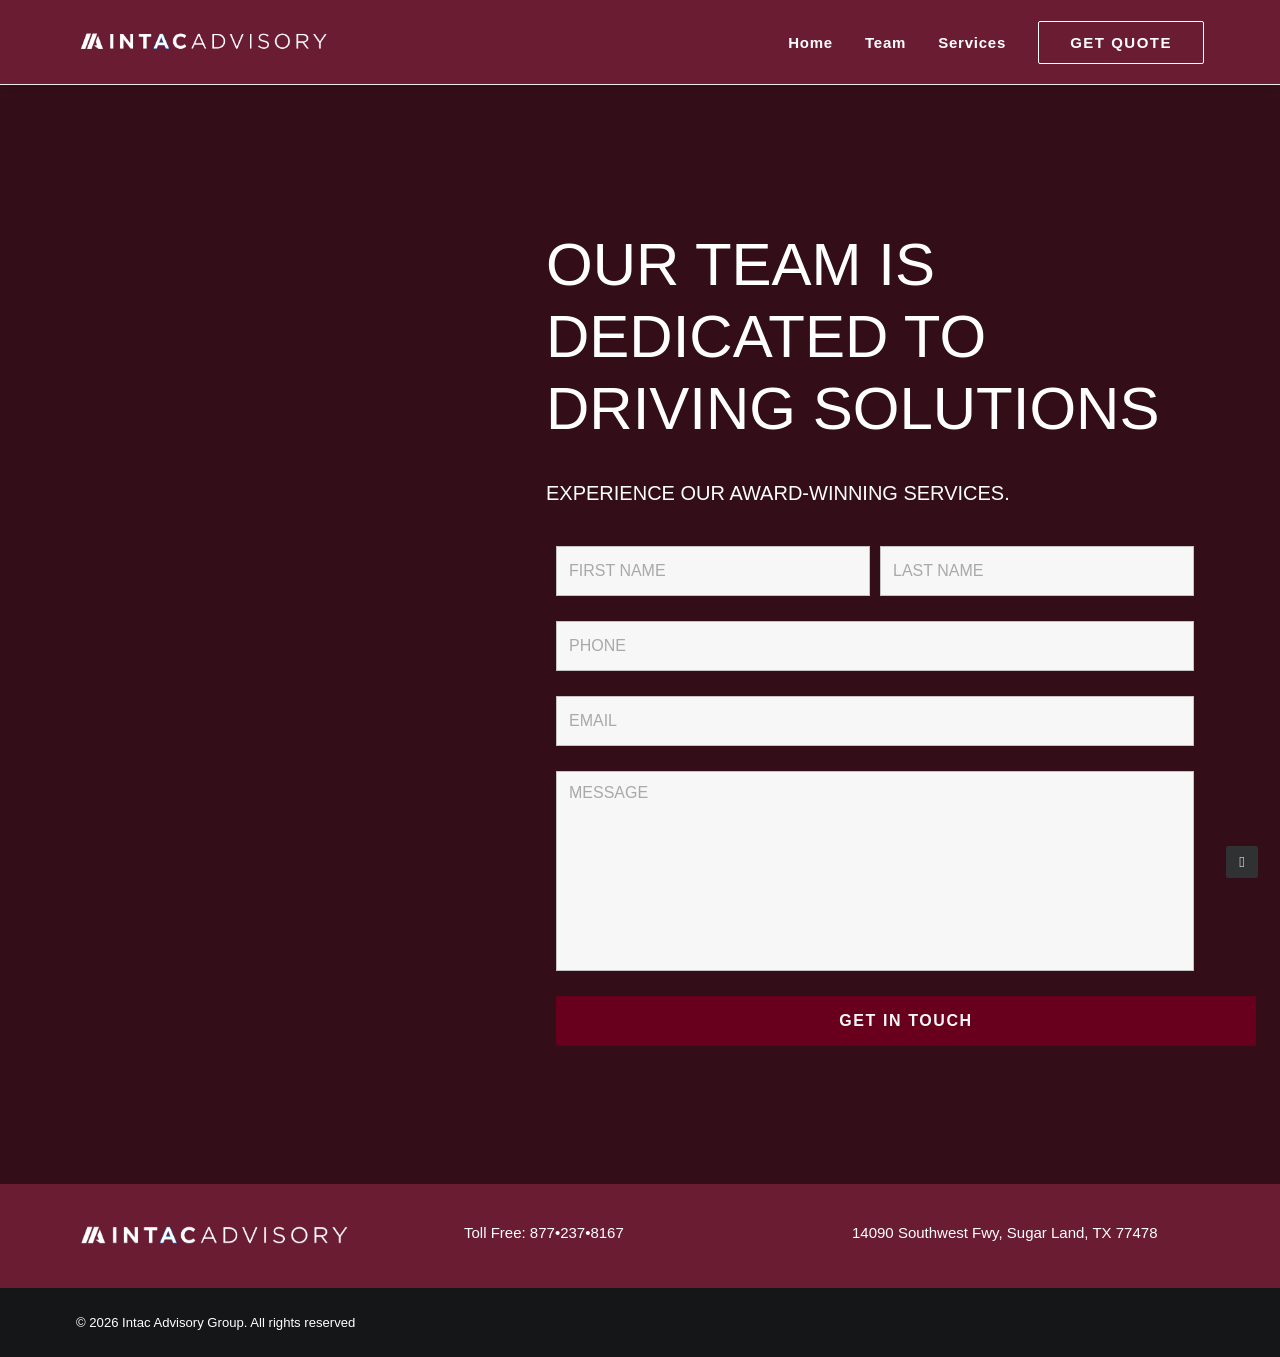
<file: contact.html>
<!doctype html><html lang="en"><head><meta charset="utf-8">
<title>Contact – Intac Advisory Group</title>
<meta name="robots" content="noindex">
<meta http-equiv="refresh" content="0; url=get-quote.html">
<link rel="canonical" href="get-quote.html">
<style>html,body{margin:0;height:100%;background:#641928;color:#fff;font-family:Raleway,Arial,sans-serif;
display:flex;align-items:center;justify-content:center;text-align:center}
a{color:#fff;font-weight:600}</style>
<script>location.replace("get-quote.html");</script></head>
<body><div><p style="letter-spacing:2px;font-size:13px">INTAC ADVISORY</p>
<p>Redirecting… if nothing happens, <a href="get-quote.html">continue here</a>.</p></div>
<script id="trg-bgfix">
document.addEventListener('DOMContentLoaded',function(){
  document.querySelectorAll('*').forEach(function(el){
    var bg=getComputedStyle(el).backgroundImage;
    if(!bg||bg==='none'||bg.indexOf('assets/')<0) return;
    var m=bg.match(/url\(["']?([^"')]+)["']?\)/);
    if(!m) return;
    var probe=new Image();
    probe.onerror=function(){ el.style.backgroundColor='#641928'; el.style.backgroundImage='none'; };
    probe.src=m[1];
  });
});
</script>

<script id="trg-collapse">
document.addEventListener('DOMContentLoaded',function(){
  setTimeout(function(){
    document.querySelectorAll('div[id^="row-unique"], .vc_row.row-container').forEach(function(el){
      var r=el.getBoundingClientRect();
      if(r.height<90) return;
      var txt=(el.innerText||'').replace(/\s+/g,'').length;
      var imgs=Array.prototype.slice.call(el.querySelectorAll('img')).filter(function(i){return i.offsetParent!==null && i.naturalWidth>0;}).length;
      var bgc=getComputedStyle(el).backgroundColor;
      var plain = (bgc==='rgba(0, 0, 0, 0)'||bgc==='rgb(255, 255, 255)'||bgc==='transparent');
      if(txt<3 && imgs===0 && plain){ el.style.display='none'; }
    });
  }, 500);
});
</script>
</body></html>
</file>
